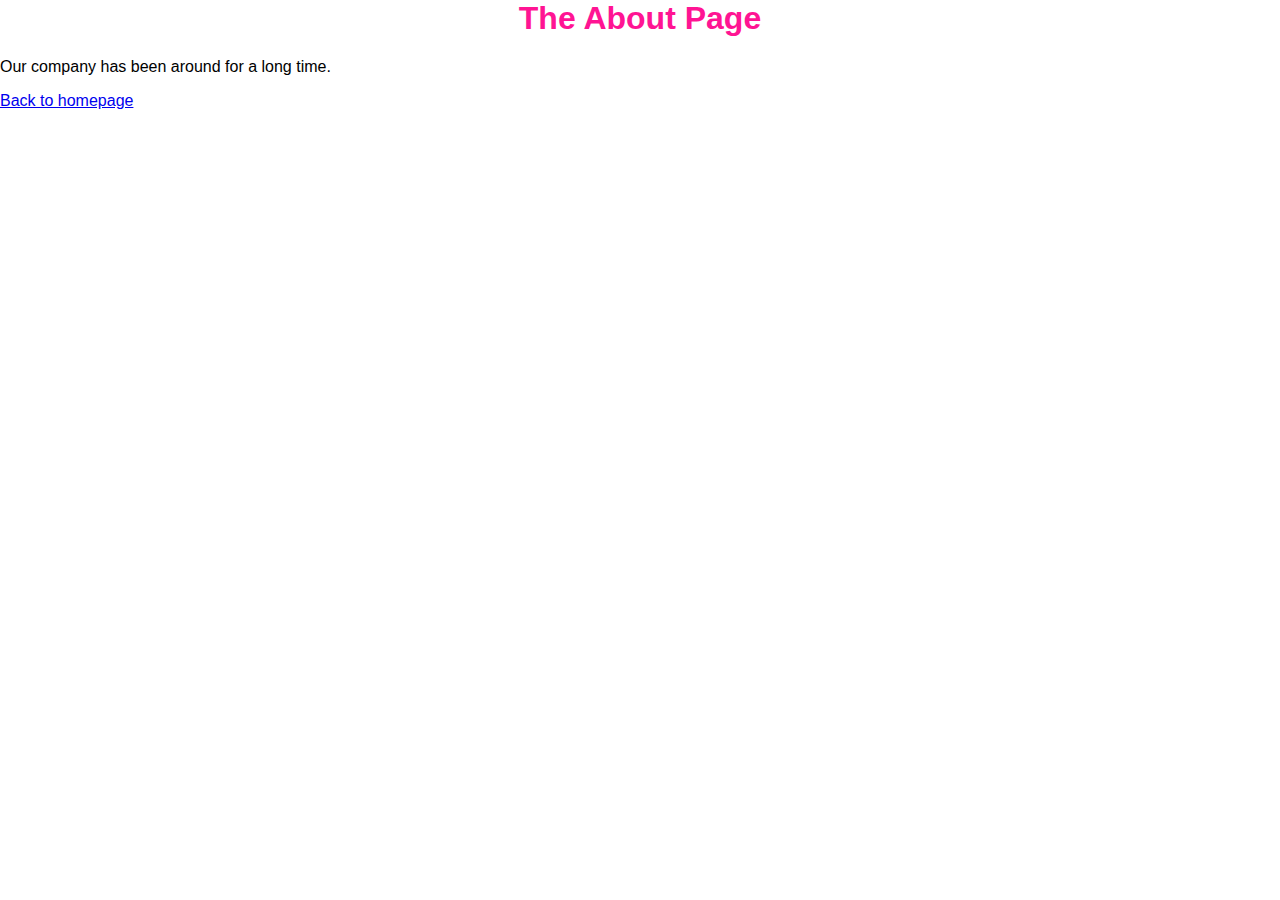
<file: about.html>
<html lang="en">
<head>
    <meta charset="UTF-8">
    <meta http-equiv="X-UA-Compatible" content="IE=edge">
    <meta name="viewport" content="width=device-width, initial-scale=1.0">
    <title>My Page</title>
    <link rel="stylesheet" href="look.css">
</head>
<body>
    <h1>The About Page</h1>
    <p>Our company has been around for a long time.</p>
    <a href="index.html">Back to homepage</a>
</body>
</html>
</file>
<file: look.css>
body {
    margin: 0;
    font-family:"Source Sans Pro", sans-Serif;
}

.header{
    padding: 0 45px;
    color: #FFFFFF;
    display: flex;
    justify-content: space-between;
    text-align: center;
    align-items: center;
    flex-wrap: wrap;
}

.menu a {
    text-decoration: none;
    display: block;
    transition: all 0.3s ease-out;
}

.menu a:hover{
    color: #FCE4EC;
    transform: rotate(6deg);
}
  
.menu {
    padding: 0 45px;
    color: #FFFFFF;
    display: flex;
    justify-content: space-between;
    text-align: center;
    align-items: center;
    flex-wrap: wrap;
    list-style: none;
    margin: 0;
    padding: 0;
    display: flex;
}

.menu li{
    margin-left: 20px;
}

.logo {
    text-align: center;
}

h1 {
    color: deeppink;
    text-align: center;
}

h3 {
    color: green;
    text-align: center;
}

marquee {
    color: purple;
}

.content {
    text-align: left;
    background-color: white;
    color: green;
}

.fm {
    text-align: left;
}

.img {
    width: 100%;    
}

.recipes {
    color: deeppink;
    text-align: left;
} 

.old {
    color: green;
}

.even {
    color: deeppink;
}

.photos {
    display: grid;
    grid-template-columns: 1fr 1fr 1fr;
    grid-column-gap: 20px;
}
</file>
